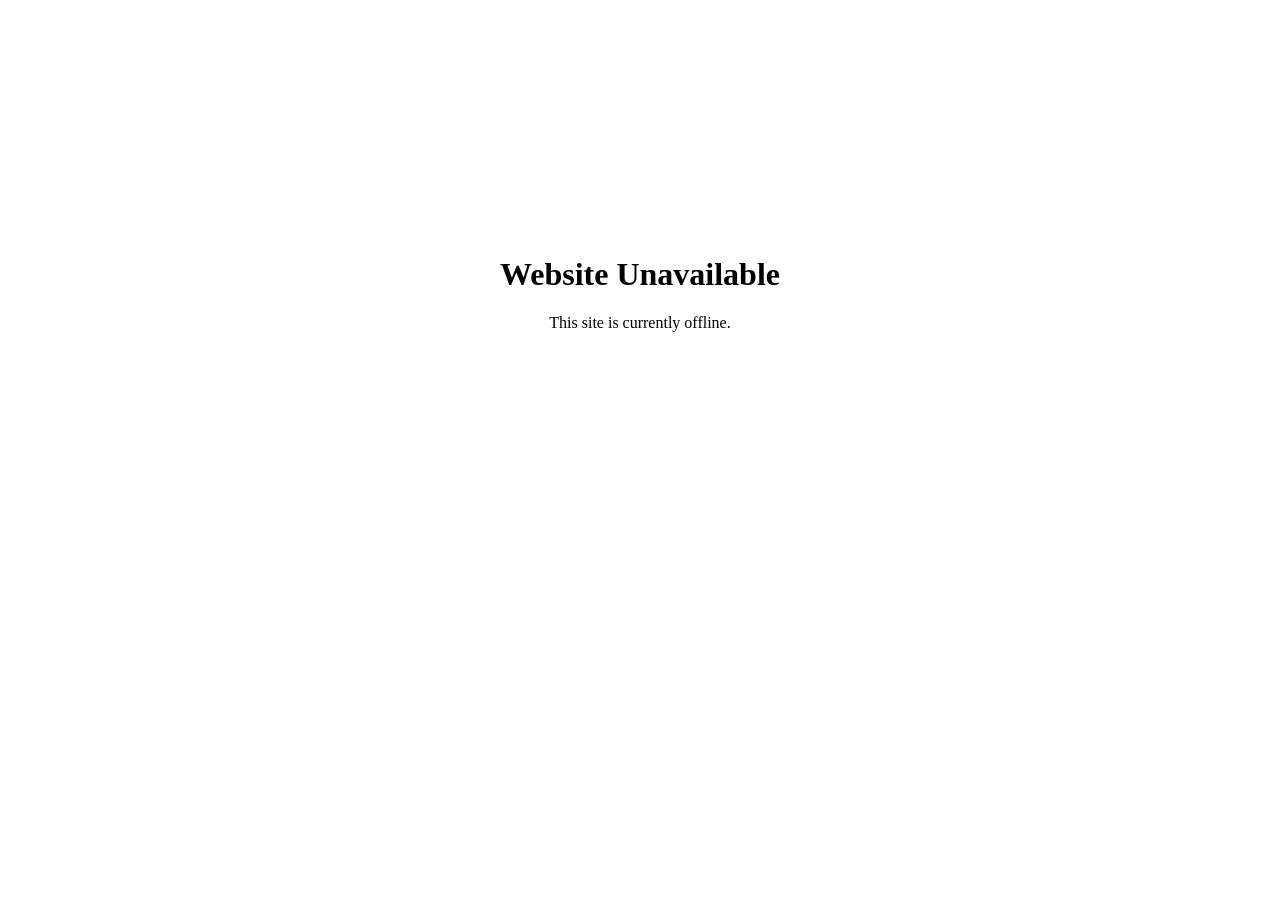
<file: index.html>
<!doctype html>
<html>
<head>
  <title>Temporarily Unavailable</title>
</head>
<body style="text-align:center;margin-top:20%">
  <h1>Website Unavailable</h1>
  <p>This site is currently offline.</p>
</body>
</html>
</file>
